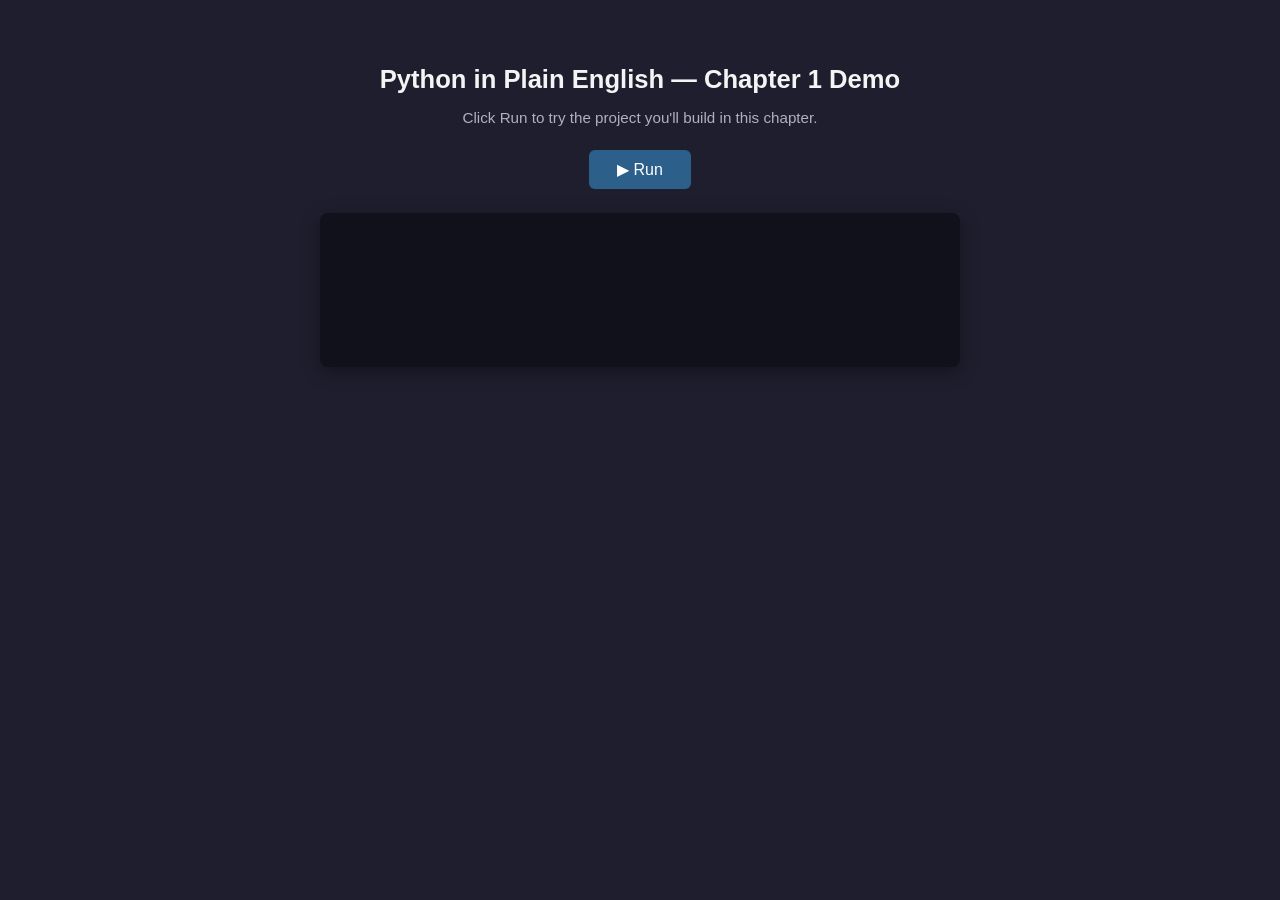
<file: Chapter1Demo/index.html>
<!DOCTYPE html>
<html lang="en">
<head>
  <meta charset="UTF-8">
  <meta name="viewport" content="width=device-width, initial-scale=1.0">
  <title>Python in Plain English — Chapter 1 Demo</title>
  <link rel="stylesheet" href="styles/style.css">
</head>
<body>

  <main class="wrapper">
    <h1>Python in Plain English — Chapter 1 Demo</h1>
    <p class="subtitle">Click Run to try the project you'll build in this chapter.</p>

    <button id="run-btn">▶ Run</button>

    <div id="terminal" class="terminal" aria-live="polite">
      <div id="terminal-output"></div>
      <span id="terminal-line" class="terminal-line" hidden>
        <span id="prompt-text"></span><input id="terminal-input" type="text" autocomplete="off" spellcheck="false">
      </span>
    </div>
  </main>

  <script src="index.js"></script>
</body>
</html>
</file>
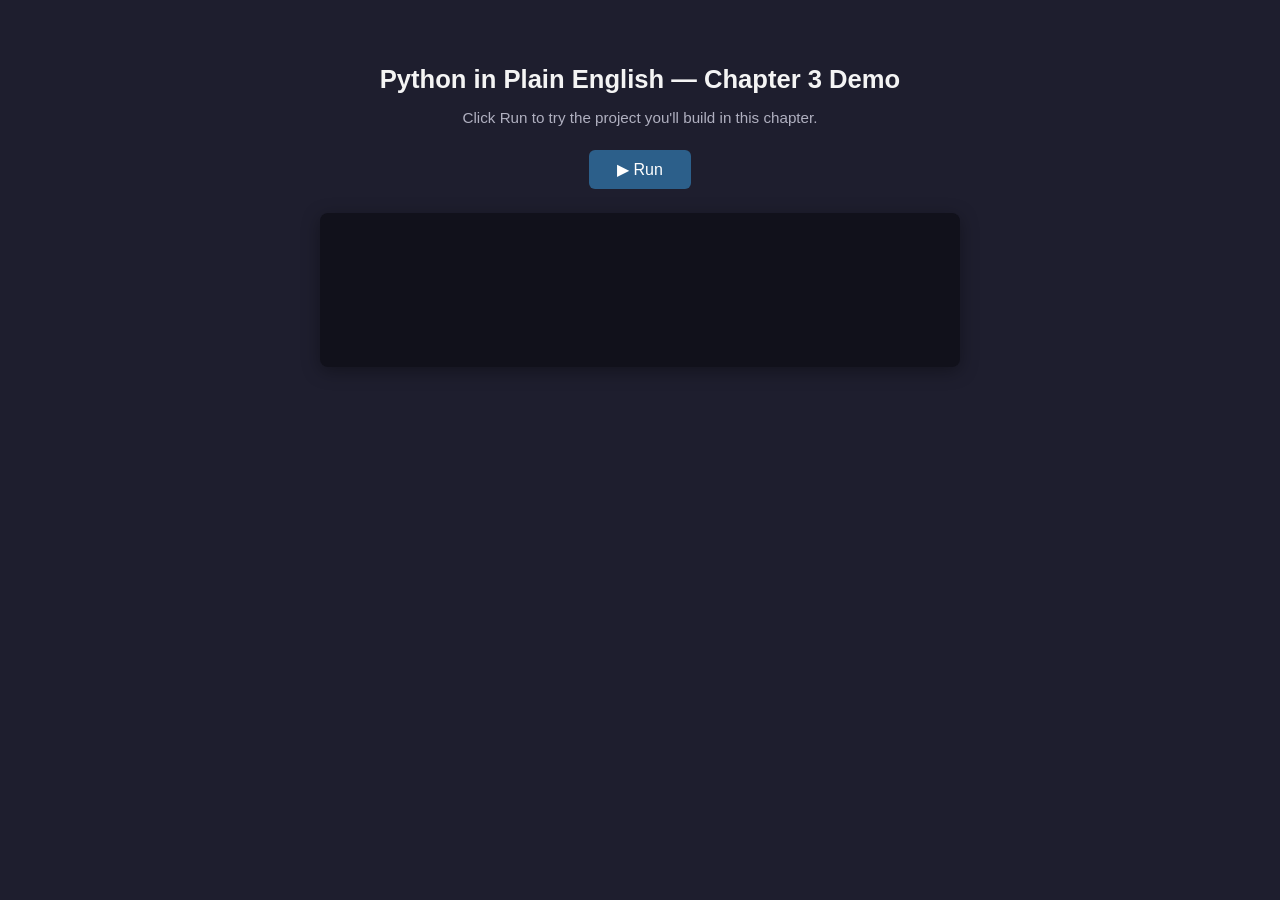
<file: Chapter3Demo/index.html>
<!DOCTYPE html>
<html lang="en">
<head>
  <meta charset="UTF-8">
  <meta name="viewport" content="width=device-width, initial-scale=1.0">
  <title>Python in Plain English — Chapter 3 Demo</title>
  <link rel="stylesheet" href="style.css">
</head>
<body>

  <main class="wrapper">
    <h1>Python in Plain English — Chapter 3 Demo</h1>
    <p class="subtitle">Click Run to try the project you'll build in this chapter.</p>

    <button id="run-btn">▶ Run</button>

    <div id="terminal" class="terminal" aria-live="polite">
      <div id="terminal-output"></div>
      <span id="terminal-line" class="terminal-line" hidden>
        <span id="prompt-text"></span><input id="terminal-input" type="text" autocomplete="off" spellcheck="false">
      </span>
    </div>
  </main>

  <script src="index.js"></script>
</body>
</html>
</file>
<file: Chapter1Demo/styles/style.css>
* {
  box-sizing: border-box;
}

body {
  margin: 0;
  min-height: 100vh;
  background: #1e1e2e;
  color: #f4f4f4;
  font-family: -apple-system, BlinkMacSystemFont, "Segoe UI", Roboto, sans-serif;
  display: flex;
  justify-content: center;
  padding: 48px 20px;
}

.wrapper {
  width: 100%;
  max-width: 640px;
  text-align: center;
}

h1 {
  font-size: 1.6rem;
  margin-bottom: 6px;
}

.subtitle {
  color: #b0b0c0;
  margin-bottom: 24px;
  font-size: 0.95rem;
}

#run-btn {
  background: #2c5f8a;
  color: white;
  border: none;
  padding: 10px 28px;
  font-size: 1rem;
  border-radius: 6px;
  cursor: pointer;
  transition: background 0.15s ease;
}

#run-btn:hover {
  background: #357aab;
}

#run-btn:disabled {
  background: #44475a;
  cursor: default;
}

.terminal {
  margin-top: 24px;
  background: #11111b;
  border-radius: 8px;
  text-align: left;
  padding: 16px 18px;
  min-height: 60px;
  font-family: Consolas, "Courier New", monospace;
  font-size: 0.95rem;
  line-height: 1.6;
  white-space: pre-wrap;
  box-shadow: 0 4px 18px rgba(0, 0, 0, 0.35);
}

.terminal-output-line {
  color: #e8e8e8;
}

.terminal-line {
  display: inline-flex;
  align-items: center;
  width: 100%;
}

.terminal-line[hidden] {
  display: none;
}

#prompt-text {
  white-space: pre;
  color: #e8e8e8;
}

#terminal-input {
  flex: 1;
  background: transparent;
  border: none;
  outline: none;
  color: #7ee787;
  font-family: inherit;
  font-size: inherit;
  caret-color: #7ee787;
  min-width: 20px;
}

.result-line {
  color: #7ee787;
  font-weight: 600;
}
</file>
<file: Chapter3Demo/style.css>
* {
  box-sizing: border-box;
}

body {
  margin: 0;
  min-height: 100vh;
  background: #1e1e2e;
  color: #f4f4f4;
  font-family: -apple-system, BlinkMacSystemFont, "Segoe UI", Roboto, sans-serif;
  display: flex;
  justify-content: center;
  padding: 48px 20px;
}

.wrapper {
  width: 100%;
  max-width: 640px;
  text-align: center;
}

h1 {
  font-size: 1.6rem;
  margin-bottom: 6px;
}

.subtitle {
  color: #b0b0c0;
  margin-bottom: 24px;
  font-size: 0.95rem;
}

#run-btn {
  background: #2c5f8a;
  color: white;
  border: none;
  padding: 10px 28px;
  font-size: 1rem;
  border-radius: 6px;
  cursor: pointer;
  transition: background 0.15s ease;
}

#run-btn:hover {
  background: #357aab;
}

#run-btn:disabled {
  background: #44475a;
  cursor: default;
}

.terminal {
  margin-top: 24px;
  background: #11111b;
  border-radius: 8px;
  text-align: left;
  padding: 16px 18px;
  min-height: 60px;
  font-family: Consolas, "Courier New", monospace;
  font-size: 0.95rem;
  line-height: 1.6;
  white-space: pre-wrap;
  box-shadow: 0 4px 18px rgba(0, 0, 0, 0.35);
}

.terminal-output-line {
  color: #e8e8e8;
}

.terminal-line {
  display: inline-flex;
  align-items: center;
  width: 100%;
}

.terminal-line[hidden] {
  display: none;
}

#prompt-text {
  white-space: pre;
  color: #e8e8e8;
}

#terminal-input {
  flex: 1;
  background: transparent;
  border: none;
  outline: none;
  color: #7ee787;
  font-family: inherit;
  font-size: inherit;
  caret-color: #7ee787;
  min-width: 20px;
}

.result-line {
  color: #7ee787;
  font-weight: 600;
}

.error-line {
  color: #ff7b72;
}

.lose-line {
  color: #ff7b72;
  font-weight: 600;
}
</file>
